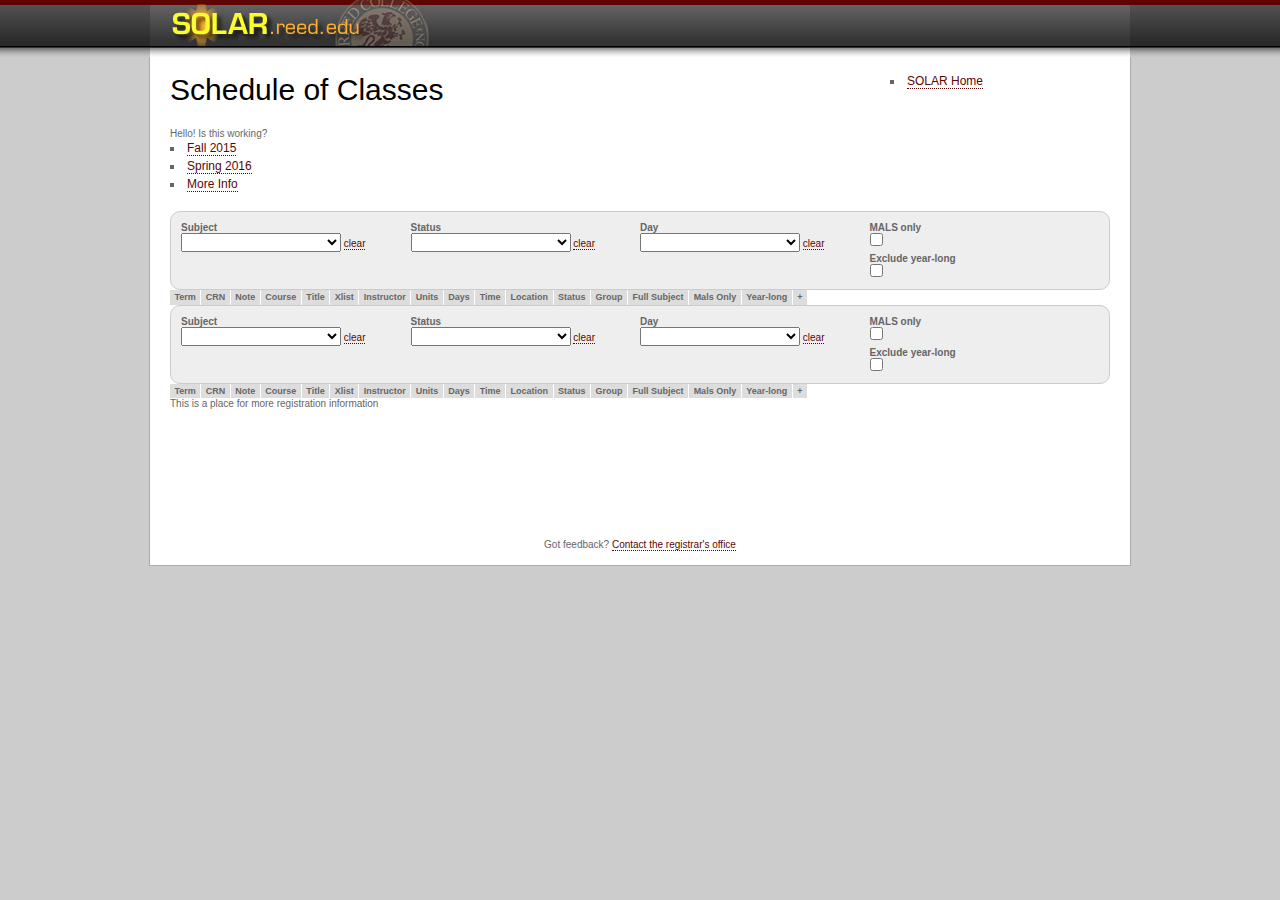
<file: Index.html>
<!DOCTYPE html>

<head>
  <meta http-equiv="content-type" content="text/html;charset=UTF-8" />
  <meta name="viewport" content="width=device-width, initial-scale=1.0, maximum-scale=1.0"/>
  <title>Schedule of Classes | SOLAR</title>

  <link href="stylesheet/jquery-ui-1.9.2.custom.css" media="screen" rel="stylesheet" type="text/css" />
  <link href="stylesheet/typogridphy.css" media="all" rel="stylesheet" type="text/css" />
  <link href="stylesheet/solar.css" media="all" rel="stylesheet" type="text/css" />
  <link href="stylesheet/print.css" media="print" rel="stylesheet" type="text/css" />
  <link href="stylesheet/jquery.dataTables.css" media="screen" rel="stylesheet" type="text/css" />

  <!--[if IE 7]>
    <link href="/assets/ie7-dddaa63a3231f3f957f2331bd29fde4e.css" media="all" rel="stylesheet" type="text/css" />
  <![endif]-->

  <script src="scripts/jquery-1.8.3.js" type="text/javascript"></script>
  <script src="scripts/jquery-ui-1.9.2.custom.js" type="text/javascript"></script>
  <script src="scripts/jquery_ujs.js" type="text/javascript"></script>
  <script src="scripts/jquery.dataTables.js" type="text/javascript"></script>
  <script src="scripts/application.js" type="text/javascript"></script>
    <script src="https://static.reed.edu/js/spin/spin.js" type="text/javascript"></script>

  <script type="text/javascript">
    var opts = {
      lines: 12, // The number of lines to draw
      length: 18, // The length of each line
      width: 9, // The line thickness
      radius: 25, // The radius of the inner circle
      corners: 1, // Corner roundness (0..1)
      rotate: 0, // The rotation offset
      direction: 1, // 1: clockwise, -1: counterclockwise
      color: '#5e0501', // #rgb or #rrggbb
      speed: 0.8, // Rounds per second
      trail: 52, // Afterglow percentage
      shadow: false, // Whether to render a shadow
      hwaccel: false, // Whether to use hardware acceleration
      className: 'tab_spinner', // The CSS class to assign to the spinner
      zIndex: 2e9, // The z-index (defaults to 2000000000)
      top: 'bottom', // Top position relative to parent in px
      left: 'auto' // Left position relative to parent in px
    };
    var spinner = new Spinner(opts);

    function start_datatable_spinner() {
      spinner.spin();
      tmp_wrapper = document.createElement("div");
      spinner_div = document.createElement("div");
      spinner_div.className = 'table_spinner';
      spinner_div.appendChild(spinner.el);
      tmp_wrapper.appendChild(spinner_div)
      return (tmp_wrapper.innerHTML);
    }

    function stop_datatable_spinner(selector){
      if (spinner) {
        spinner.stop();
        $(selector + ' div.table_spinner').remove();
        $(selector + ' .dataTables_empty').html('Error: schedule could not be loaded.');
      }
    }


    $(document).ready(function(){
      $( "#tabs" ).tabs({
        beforeLoad: function( event, ui ) {
          if ( ui.tab.data( "loaded" ) ) {
              event.preventDefault();
              return;
          }
   
          ui.jqXHR.success(function() {
            ui.tab.data( "loaded", true );
          });

          ui.jqXHR.error(function() {
            ui.panel.html(
            "Unable to load this tab. An administrator has been notified and will try to fix the problem as soon as possible.");
          });
        },
        active: 0,
      });
    });
  </script>

  <link href="stylesheet/class_schedule.css" media="screen" rel="stylesheet" type="text/css" />


</head>

<body id="main">

<div id="banner">
  <h1>SOLAR | reed.edu</h1>
  <p><a href="#primary" title="Skip header">Skip to primary content</a> | <a href="#secondary" title="Skip primary content">Skip to course search</a></p>
</div>

<div id="wrapper">
  <div id="header">
    <div class="end twotwenty right-float">
      <ul>
        <li><a href="/" title="Go to SOLAR registration">SOLAR Home</a></li>
      </ul>

    </div>
    <h1>Schedule of Classes</h1>
  </div>
    
  <div id="primary" class="nineforty">
    <div id="primary_content">
      <noscript>
  <p>This page requires javascript to be enabled. Please enable javascript and reload the page.</p>
</noscript>

<div> Hello! Is this working? </div>

<div id="tabs">
  <ul>
      <li><a href="#201601" title="View Fall 2015 schedule of classes"><span>Fall 2015</span></a></li>
      <li><a href="#201603"><span>Spring 2016</span></a></li>
    <li><a href="#more_info" title="Registration and class schedule information"><span>More Info</span></a></li>
  </ul>

<div id="201601"> 
<div id="container_201601">
  <fieldset id="advanced_filter_201601" class="advanced_filter">
    <button class="advanced_search_button minus_search">Advanced Search</button>
    <div id="advanced_filter_fields_201601" class= 'columns_wrapper'>
      <div class="column">
        <label>Subject</label>
        <div id="full_subject_filter_container_201601">
          <select data-col="13" class="col_filter" />
          
  <a href="#" title="clear this field" class="clear_field">clear</a>

        </div>
        <label>Instructor</label>
        <div id="instructor_filter_container_201601">
          <select data-col="6" class="col_filter" />
          
  <a href="#" title="clear this field" class="clear_field">clear</a>

        </div>
      </div>
      <div class="column">
        <label>Status</label>
        <div id="status_filter_container_201601">
          <select data-col="11" class="col_filter" />
          
  <a href="#" title="clear this field" class="clear_field">clear</a>

        </div>
        <label>Group req.</label>
        <div id="group_filter_container_201601">
          <select data-col="12" class="col_filter" />
          
  <a href="#" title="clear this field" class="clear_field">clear</a>

        </div>
      </div>
      <div class="column">
        <label>Day</label>
        <div id="day_filter_container_201601">
          <select data-col="8" class="col_filter" />
          
  <a href="#" title="clear this field" class="clear_field">clear</a>

        </div>
        <label>Time</label>
        <div id="time_filter_container_201601">
          <select data-col="9" class="col_filter" />
          
  <a href="#" title="clear this field" class="clear_field">clear</a>

        </div>
      </div>
      <div class="column">
        <label>MALS only</label>
        <div id="mals_filter_container_201601">
          <input type="checkbox" value="Y" data-col="14" class="col_filter" />
        </div>
        <label>Exclude year-long</label>
        <div id="year_long_filter_container_201601">
          <input type="checkbox" value="N" data-col="15" class="col_filter" />
        </div>
      </div>
      <div style="clear: both" />
    </div>
  </fieldset>
  <table id="class_schedule_201601" class="sched_container">
    <thead>
      <tr>
        <th>Term</th>
        <th>CRN</th>
        <th>Note</th>
        <th>Course</th>
        <th>Title</th>
        <th>Xlist</th>
        <th>Instructor</th>
        <th>Units</th>
        <th>Days</th>
        <th>Time</th>
        <th>Location</th>
        <th>Status</th>
        <th>Group</th>
        <th>Full Subject</th>
        <th>Mals Only</th>
        <th>Year-long</th>
        <th>+</th>
      </tr>
    </thead>
    <tbody>

    </tbody>
  </table>
</div>

<script src="XHRs/201601.js" type="text/javascript"></script>

<script type="text/javascript">

  var sched_table_201601;

  function set_search_options(table, options){
    fields = new Array();
    $.each(options, function(key, value){
      fields.push(key);
    });

    $.each(fields, function(index, field_name){
      values_arr = options[field_name]
      options_html = "<option value=\"\"></option>";

      $.each(values_arr, function(index, value) {
        options_html += "<option value=\"" + value + "\">" + value + "</option>";
      });

      container = '#' + field_name + '_filter_container_201601';
      select = $(container + ' select')
      select.append(options_html);
      select.next('a.clear_field').click(function(){
        $(this).prev('select').prop('selectedIndex', -1);
        table_filter('#advanced_filter_fields_201601', table);
      });
    });

    $('[id$="_filter_container_201601"] select, [id$="_filter_container_201601"] input:checkbox').change(function() {
        table_filter('#advanced_filter_fields_201601', table);
      });

  }

  function table_filter(column_filter_wrapper, table) {
    $(column_filter_wrapper).find('.col_filter').each(function() {
      column_index = $(this).attr('data-col');
      reg_ex = false;
      smart = true;
      case_insensitive = true;
      filter_val = $(this).find('option:checked').val() || '';

      if(filter_val == ''){
        filter_val = $(this).is(':checked') ? $(this).val() : ''
      }

      if (filter_val != "") {
        $(this).parent('div').addClass('inuse');
      } else {
        $(this).parent('div').removeClass("inuse");
      }

      if ((column_index == 13) && filter_val != ''){
        reg_ex = true;
        filter_val = "^" + filter_val + "$";
      }
      if ((column_index == 8 || column_index == 12 || column_index == 14) && filter_val != ''){
        case_insensitive = false;
      }
      table.fnFilter(filter_val, column_index, reg_ex, smart, true, case_insensitive);
    });

  }



  $(document).ready(function(){
    $('#advanced_filter_201601 button.advanced_search_button').click(function() {
      $(this).toggleClass('minus_search');
      $(this).toggleClass('plus_search');
      $('#advanced_filter_fields_201601').slideToggle();
    });

    var defaultDisplayRows = 10;
    if ( $(document).height() > 600 ){
     defaultDisplayRows =  25;
    };

    var sched_table_201601 = $('#class_schedule_201601').dataTable({
      "oLanguage": {
        "sEmptyTable": "No schedule available for Fall 2015",
        "sLoadingRecords": start_datatable_spinner()
      },
      "iDisplayLength": defaultDisplayRows,
      "sDom": '<"top"fp>rt<"bottom"lip><"clear">',
      "bAutoWidth": false,
      "bDeferRender": true,
      "aaSorting": [[3, 'asc']],
      "fnInitComplete": function(oSettings, json){
        set_search_options(this, json_201601['search_opts']);
        // add aria-attr for accessibility
        $('#data-table_info').attr({ 'aria-relevant':'additions', 'aria-atomic':'true', 'aria-live':'polite' });
      },
      "aaData": json_201601['aaData'],
      "aoColumns":[
        /* Term */      { "mData": "term",
                         "bVisible": false
                        },
        /* CRN */       {
                          "mData": "crn",
                          "bSearchable": false
                        },
        /* Note */      {
                          "mData": "note",
                          "bSearchable": false,
                          "bSortable": false,
                          "sClass": "center",
                          "mRender": function ( data, type, row ) {
                            if (data === null) {
                              return '&nbsp;';
                            } else {
                              return '<img src="/assets/exclamation-red-edfac60414896b6ee7b397b972ee8513.png" alt="Notes" class="note_tip"><div class="section_note_text">' + data + '</div>';
                            }
                          }
                        },
        /* Course */    { "mData": "course",
                          "sClass": "no_wrap"},
        /* Title */     {
                          "mData": "title",
                          "mRender": function ( data, type, row ) {
                            if (data === null) {
                              return '&nbsp;';
                            } else {
                              return data + '&nbsp;';
                            }
                          }
                        },
        /* Xlist */     { "mData": "xlist",
                          "mRender": function ( data, type, row ) {
                            if (data === null || data.length < 1) {
                              return '&nbsp;';
                            } else {
                              return data.join(', ');
                            }
                          }
                        },
        /* Instructor */{ "mData": "instructor"},
        /* Units */     {
                          "mData": "units",
                          "bSearchable": false,
                          "sClass": "center"
                        },
        /* Days */      { "mData": "days",
                          "mRender": function ( data, type, row ) {
                            if (data === null || data.length < 1) {
                              return '&nbsp;';
                            } else {
                              return data.join('<br/>');
                            }
                          }
                        },
        /* Time */      { "mData": "time",
                          "sClass": "no_wrap",
                          "mRender": function ( data, type, row ) {
                            if (data === null || data.length < 1) {
                              return '&nbsp;';
                            } else {
                              return data.join('<br/>');
                            }
                          }
                        },
        /* Location */  {
                          "mData": "location",
                          "sClass": "no_wrap",
                          "mRender": function ( data, type, row ) {
                            if (data === null || data.length < 1) {
                              return '&nbsp;';
                            } else {
                              return data.join('<br/>');
                            }
                          },
                          "bSearchable": false
                        },
        /* Status */    {
                          "mData": "status",
                          "bSearchable": false,
                          "sClass": "center"
                        },
        /* Group */     { "mData": "group",
                          "sClass": "center",
                          "mRender": function ( data, type, row ) {
                            if (data === null || data.length < 1) {
                              return '&nbsp;';
                            } else {
                              return data.join('');
                            }
                          }
                        },
        /* Subject desc */ { "mData": "subject",
                             "bVisible": false
                           },
        /* Is grad level */ { "mData": "graduate_level",
                              "bVisible": false
                            },
        /* Is year_long */ { "mData": "year_long",
                             "bVisible": false
                            },
        /* Is year_long */ { "mData": "add_me",
                             "bSortable": false,
                             "bVisible": false
                            }
    ]});

    function handle_xhr_error(selector){
      stop_datatable_spinner(selector);
    }

    $(document).on("draw", "", function (event) {
      dt_filter_input = $('#class_schedule_201601_filter').find('input').first();
      if (dt_filter_input.val() != '') {
        dt_filter_input.addClass('inuse');
      } else {
        dt_filter_input.removeClass('inuse');
      }
      
      $('.note_tip').tooltip({
        items: 'img.note_tip',
        content: function(){
          return $(this).next('div.section_note_text').html();
        }
      });

      $('.dataTable a.course_info').off('click');
      $('.dataTable a.course_info').on('click', function(event) {
        event.stopPropagation();
        event.preventDefault();
        showCourseInfoInDialog($(this).attr('href'), {title: $(this).parent('td').prev('td').text().split(' ').slice(0,2).join(' ') + ': ' + $(this).text()});
      });
    });
  });
</script>
</div><!-- /201601 -->

<div id="201603"> 
<div id="container_201603">
  <fieldset id="advanced_filter_201603" class="advanced_filter">
    <button class="advanced_search_button minus_search">Advanced Search</button>
    <div id="advanced_filter_fields_201603" class= 'columns_wrapper'>
      <div class="column">
        <label>Subject</label>
        <div id="full_subject_filter_container_201603">
          <select data-col="13" class="col_filter" />
          
  <a href="#" title="clear this field" class="clear_field">clear</a>

        </div>
        <label>Instructor</label>
        <div id="instructor_filter_container_201603">
          <select data-col="6" class="col_filter" />
          
  <a href="#" title="clear this field" class="clear_field">clear</a>

        </div>
      </div>
      <div class="column">
        <label>Status</label>
        <div id="status_filter_container_201603">
          <select data-col="11" class="col_filter" />
          
  <a href="#" title="clear this field" class="clear_field">clear</a>

        </div>
        <label>Group req.</label>
        <div id="group_filter_container_201603">
          <select data-col="12" class="col_filter" />
          
  <a href="#" title="clear this field" class="clear_field">clear</a>

        </div>
      </div>
      <div class="column">
        <label>Day</label>
        <div id="day_filter_container_201603">
          <select data-col="8" class="col_filter" />
          
  <a href="#" title="clear this field" class="clear_field">clear</a>

        </div>
        <label>Time</label>
        <div id="time_filter_container_201603">
          <select data-col="9" class="col_filter" />
          
  <a href="#" title="clear this field" class="clear_field">clear</a>

        </div>
      </div>
      <div class="column">
        <label>MALS only</label>
        <div id="mals_filter_container_201603">
          <input type="checkbox" value="Y" data-col="14" class="col_filter" />
        </div>
        <label>Exclude year-long</label>
        <div id="year_long_filter_container_201603">
          <input type="checkbox" value="N" data-col="15" class="col_filter" />
        </div>
      </div>
      <div style="clear: both" />
    </div>
  </fieldset>
  <table id="class_schedule_201603" class="sched_container">
    <thead>
      <tr>
        <th>Term</th>
        <th>CRN</th>
        <th>Note</th>
        <th>Course</th>
        <th>Title</th>
        <th>Xlist</th>
        <th>Instructor</th>
        <th>Units</th>
        <th>Days</th>
        <th>Time</th>
        <th>Location</th>
        <th>Status</th>
        <th>Group</th>
        <th>Full Subject</th>
        <th>Mals Only</th>
        <th>Year-long</th>
        <th>+</th>
      </tr>
    </thead>
    <tbody>

    </tbody>
  </table>
</div>

<script src="XHRs/201603.js" type="text/javascript"></script>

<script type="text/javascript">

  var sched_table_201603;

  function set_search_options(table, options){
    fields = new Array();
    $.each(options, function(key, value){
      fields.push(key);
    });

    $.each(fields, function(index, field_name){
      values_arr = options[field_name]
      options_html = "<option value=\"\"></option>";

      $.each(values_arr, function(index, value) {
        options_html += "<option value=\"" + value + "\">" + value + "</option>";
      });

      container = '#' + field_name + '_filter_container_201603';
      select = $(container + ' select')
      select.append(options_html);
      select.next('a.clear_field').click(function(){
        $(this).prev('select').prop('selectedIndex', -1);
        table_filter('#advanced_filter_fields_201603', table);
      });
    });

    $('[id$="_filter_container_201603"] select, [id$="_filter_container_201603"] input:checkbox').change(function() {
        table_filter('#advanced_filter_fields_201603', table);
      });

  }

  function table_filter(column_filter_wrapper, table) {
    $(column_filter_wrapper).find('.col_filter').each(function() {
      column_index = $(this).attr('data-col');
      reg_ex = false;
      smart = true;
      case_insensitive = true;
      filter_val = $(this).find('option:checked').val() || '';

      if(filter_val == ''){
        filter_val = $(this).is(':checked') ? $(this).val() : ''
      }

      if (filter_val != "") {
        $(this).parent('div').addClass('inuse');
      } else {
        $(this).parent('div').removeClass("inuse");
      }

      if ((column_index == 13) && filter_val != ''){
        reg_ex = true;
        filter_val = "^" + filter_val + "$";
      }
      if ((column_index == 8 || column_index == 12 || column_index == 14) && filter_val != ''){
        case_insensitive = false;
      }
      table.fnFilter(filter_val, column_index, reg_ex, smart, true, case_insensitive);
    });

  }



  $(document).ready(function(){
    $('#advanced_filter_201603 button.advanced_search_button').click(function() {
      $(this).toggleClass('minus_search');
      $(this).toggleClass('plus_search');
      $('#advanced_filter_fields_201603').slideToggle();
    });

    var defaultDisplayRows = 10;
    if ( $(document).height() > 600 ){
     defaultDisplayRows =  25;
    };

    var sched_table_201603 = $('#class_schedule_201603').dataTable({
      "oLanguage": {
        "sEmptyTable": "No schedule available for Fall 2015",
        "sLoadingRecords": start_datatable_spinner()
      },
      "iDisplayLength": defaultDisplayRows,
      "sDom": '<"top"fp>rt<"bottom"lip><"clear">',
      "bAutoWidth": false,
      "bDeferRender": true,
      "aaSorting": [[3, 'asc']],
      "fnInitComplete": function(oSettings, json){
        set_search_options(this, json_201603['search_opts']);
        // add aria-attr for accessibility
        $('#data-table_info').attr({ 'aria-relevant':'additions', 'aria-atomic':'true', 'aria-live':'polite' });
      },
      "aaData": json_201603['aaData'],
      "aoColumns":[
        /* Term */      { "mData": "term",
                         "bVisible": false
                        },
        /* CRN */       {
                          "mData": "crn",
                          "bSearchable": false
                        },
        /* Note */      {
                          "mData": "note",
                          "bSearchable": false,
                          "bSortable": false,
                          "sClass": "center",
                          "mRender": function ( data, type, row ) {
                            if (data === null) {
                              return '&nbsp;';
                            } else {
                              return '<img src="/assets/exclamation-red-edfac60414896b6ee7b397b972ee8513.png" alt="Notes" class="note_tip"><div class="section_note_text">' + data + '</div>';
                            }
                          }
                        },
        /* Course */    { "mData": "course",
                          "sClass": "no_wrap"},
        /* Title */     {
                          "mData": "title",
                          "mRender": function ( data, type, row ) {
                            if (data === null) {
                              return '&nbsp;';
                            } else {
                              return data + '&nbsp;';
                            }
                          }
                        },
        /* Xlist */     { "mData": "xlist",
                          "mRender": function ( data, type, row ) {
                            if (data === null || data.length < 1) {
                              return '&nbsp;';
                            } else {
                              return data.join(', ');
                            }
                          }
                        },
        /* Instructor */{ "mData": "instructor"},
        /* Units */     {
                          "mData": "units",
                          "bSearchable": false,
                          "sClass": "center"
                        },
        /* Days */      { "mData": "days",
                          "mRender": function ( data, type, row ) {
                            if (data === null || data.length < 1) {
                              return '&nbsp;';
                            } else {
                              return data.join('<br/>');
                            }
                          }
                        },
        /* Time */      { "mData": "time",
                          "sClass": "no_wrap",
                          "mRender": function ( data, type, row ) {
                            if (data === null || data.length < 1) {
                              return '&nbsp;';
                            } else {
                              return data.join('<br/>');
                            }
                          }
                        },
        /* Location */  {
                          "mData": "location",
                          "sClass": "no_wrap",
                          "mRender": function ( data, type, row ) {
                            if (data === null || data.length < 1) {
                              return '&nbsp;';
                            } else {
                              return data.join('<br/>');
                            }
                          },
                          "bSearchable": false
                        },
        /* Status */    {
                          "mData": "status",
                          "bSearchable": false,
                          "sClass": "center"
                        },
        /* Group */     { "mData": "group",
                          "sClass": "center",
                          "mRender": function ( data, type, row ) {
                            if (data === null || data.length < 1) {
                              return '&nbsp;';
                            } else {
                              return data.join('');
                            }
                          }
                        },
        /* Subject desc */ { "mData": "subject",
                             "bVisible": false
                           },
        /* Is grad level */ { "mData": "graduate_level",
                              "bVisible": false
                            },
        /* Is year_long */ { "mData": "year_long",
                             "bVisible": false
                            },
        /* Is year_long */ { "mData": "add_me",
                             "bSortable": false,
                             "bVisible": false
                            }
    ]});

    function handle_xhr_error(selector){
      stop_datatable_spinner(selector);
    }

    $(document).on("draw", "", function (event) {
      dt_filter_input = $('#class_schedule_201603_filter').find('input').first();
      if (dt_filter_input.val() != '') {
        dt_filter_input.addClass('inuse');
      } else {
        dt_filter_input.removeClass('inuse');
      }
      
      $('.note_tip').tooltip({
        items: 'img.note_tip',
        content: function(){
          return $(this).next('div.section_note_text').html();
        }
      });

      $('.dataTable a.course_info').off('click');
      $('.dataTable a.course_info').on('click', function(event) {
        event.stopPropagation();
        event.preventDefault();
        showCourseInfoInDialog($(this).attr('href'), {title: $(this).parent('td').prev('td').text().split(' ').slice(0,2).join(' ') + ': ' + $(this).text()});
      });
    });
  });
</script>
</div><!-- /201603 -->

<div id='more_info'>
  <p>This is a place for more registration information</p>
</div><!-- /more_info -->

</div><!-- tabs -->
    </div> <!-- /primary_content -->
  </div> <!-- /primary -->
  
  
  <div id="footer">
    <p>Got feedback? <a href="/contact" title="Send in your questions/comments">Contact the registrar&#x27;s office</a></p>
  </div <!-- /footer -->

</div> <!-- /wrapper -->

</body>
</html>
</file>
<file: stylesheet/typogridphy.css>
/*

+----------------------------------------------------------------------------------------------------+
|                                                                                                    |
|    TYPOGRIDPHY - TYPOGRAPHICAL AND GRID LAYOUT CSS FRAMEWORK FROM HARRY ROBERTS OF CSS WIZARDRY    |
|                                                                                                    |
+-------------------------------------------------+--------------------------------------------------+
|                                                 |                                                  |
|   TYPOGRIDPHY IS © COPYRIGHT OF HARRY ROBERTS   |   v 0.1.1                                        |
|   IT IS FREE TO BE USED AND MODIFIED PROVIDED   |   May 2008                                       |
|   THIS TEXT REMAINS INTACT -- CSSWIZARDRY.COM   |   http://csswizardry.com                         |
|                                                 |                                                  |
+-------------------------------------------------+--------------------------------------------------+



COLOUR REFERENCES
BODY BG: #FFF
TOP STRIP: #000
BODY COLOUR: #5E0501
LINKS: #000
-------------------------------------------------------- */


/* RESET */

body,div,dl,dt,dd,ul,ol,li,h1,h2,h3,h4,h5,h6,pre,form,fieldset,input,textarea,p,blockquote,th,td {  
	margin:0; 
	padding:0; 
} 
table { 
	border-collapse:collapse; 
	border-spacing:0; 
} 
fieldset,img {  
	border:0; 
} 
address,caption,cite,code,dfn,em,strong,th,var { 
	font-style:normal; 
	font-weight:normal; 
} 
ol,ul { 
	list-style:none; 
} 
caption,th { 
	text-align:left; 
} 
h1,h2,h3,h4,h5,h6 { 
	font-size:100%; 
	font-weight:normal; 
} 
q:before,q:after { 
	content:''; 
} 
abbr,acronym {
	border:0; 
}
/*---------- END RESET ----------*/


/*-------------------------------------------+
|                                            |
|            MAIN STRUCTURE STYLES           |
|                                            |
+-------------------------------------------*/
html{
	font-size:100%;
}
body{
	font-size:62.5%;
	font-family: Verdana, Helvetica, Arial, sans-serif;
	color:#666;
	background: url(../images/body_background.jpg) top repeat-x #ccc; /* Uncomment to display the grid */
}
#wrapper{
	width:94em;
	margin:0 auto;
	padding: 0 2em;
	background:#fff;
	border: 1px solid #aaa;
	border-top: none;
}
#header{
	width:94em;
	padding-top:1.5em;
	margin-bottom:2em;
}
#header h1 {
  width: 23.33333333em;
}
/*NAVIGATION
-------------------------------------------------------- */
#nav{
	font-size:2em;
}
#nav a{
	font-variant:small-caps;
	color:#000;
}
#nav a:hover{
	text-decoration:none;
}
#nav span{
	float:right;
	margin-top:-1.2em;
}
/*FOOTER NAVIGATION
-------------------------------------------------------- */
#footer {
  clear: both;
  text-align: center;
  padding-bottom: 1.5em;
}
/*GRIDS
-------------------------------------------------------- */
/* Set styles common among all grids - all grid divs must be assigned this class */
.generic{
	border-top:0.5em solid #5E0501; /* The border at the top of each grid */
	float:left;
	padding-top:1em;
	margin-bottom:2em;
}
/* Sets styles for any 'start' grids - this class MUST be given to a grid that is the first in a horizontal series */
.clear{
	clear:both;
}
/* Sets styles for any 'end' grids - this class MUST be given to a grid that is the last in a horizontal series */
.end{
	margin-left:0 !important;
	margin-right:0 !important;
}
/* 220px */
.twotwenty{
	width:22em;
	margin-right:2em;
}
/* 280px */
.twoeighty{
	width:28em;
	margin-right:2em;
}
/* 340px */
.threeforty{
	width:34em;
	margin-right:2em;
}
/* 400px */
.fourhun{
	width:40em;
	margin-right:2em;
}
/* 460px */
.foursixty{
	width:46em;
	margin-right:2em;
}
/* 520px */
.fivetwenty{
	width:52em;
	margin-right:2em;
}
/* 580px */
.fiveeighty{
	width:58em;
	margin-right:2em;
}
/* 640px */
.sixforty{
	width:64em;
	margin-right:2em;
}
/* 700px */
.sevenhun{
	width:70em;
	margin-right:2em;
}
/* 760px */
.sevensixty{
	width:76em;
	margin-right:2em;
}
/* 820px */
.eighttwenty{
	width:82em;
	margin-right:2em;
}
/* 880px */
.eighteighty{
	width:88em;
	margin-right:2em;
}
/* 940px */
.nineforty{
	width:94em;
}
/*-------------------------------------------+
|                                            |
|                FONT STYLES                 |
|                                            |
+-------------------------------------------*/
/*PARAGRAPHS
-------------------------------------------------------- */
.generic p, .generic table {
	font-size:1.2em;
	line-height:1.5em;
	margin-bottom:1.5em;
}
/* Styles an introductory paragraph, similar to newspapers. Assign this class to the first paragraph in an article */
p.intro:first-line{
	font-variant:small-caps;
}
/* Styles a drop cap on each paragraph with this class */
p.drop:first-letter{
	float:left;
	font-size:3em;
	margin-top:-0.05em;
	margin-right:0.1em;
	margin-bottom:-0.5em;
}
/*HEADINGS
-------------------------------------------------------- */
h1{
	color:#000;
	font-size:3em;
	margin-bottom:0.6em;
	line-height:1.2em;
}
h2{
	color:#000;
	font-size:2em;
	margin-bottom:0.9em;
	line-height:0.9em;
}
h3{
	color:#000;
	font-size:1.5em;
	margin-bottom:1.2em;
	line-height:1.2em;
}
h4{
	color:#000;
	font-size:1.2em;
/*  margin-bottom:1.5em;*/
	line-height:1.5em;
/*  font-variant:small-caps;*/
}
h5{
	color:#000;
	font-size:1em;
	margin-bottom:1.8em;
	line-height:1.8em;
	font-variant:small-caps;
}
h6{
	color:#000;
	font-size:1em;
	margin-bottom:1.8em;
	line-height:1.8em;
}
/*LINKS
-------------------------------------------------------- */
a, a:link { color: #5E0501; text-decoration: none; border-bottom: 1px dotted; }
/*a:visited { color: #063F59;}*/
a:hover, a:active { color: #590636; border-bottom: 1px solid; }

/*ALL THE TRIMMINGS
-------------------------------------------------------- */
blockquote p{
	font-size:1.2em!important;
	line-height:1.5em!important;
	margin-bottom:1.5em!important;
	font-style:italic;
	font-weight:bold;
}
blockquote p cite{
	font-style:normal;
}
strong {
  font-weight: bold;
}
.generic em{
	font-style:italic;
	font-weight:inherit;
}
.amp{ /* Give those ampersands a right sexy look */
	font-family:Baskerville, "Goudy Old Style", "Palatino", "Book Antiqua", serif;
	font-style:italic;
	font-weight:normal;
	line-height:inherit;
}
abbr{
	border-bottom:1px dotted #5E0501;
	border-color:inherit;
	cursor:help;
}
.clear{
	clear:both;
}
.right-float{ /* Float any item to the right */
	float:right;
	margin-left:2em;
	margin-right:0;
}
.left-float{ /* Float any item to the left */
	float:left;
	margin-right:2em;
	margin-left:0;
}
.code{ /* Styling for and code type items */
	font-family:Courier, "Courier New", monospace;
	background:#ddd;
	font-size:1em;
}
/*-------------------------------------------+
|                                            |
|               IMAGE STYLES                 |
|                                            |
+-------------------------------------------*/
img{
	font-size:1em;
}
img.left-img{ /* Float any image to the LEFT and give it some margin */
	font-size:1em;
	float:left;
	padding:4px;
	border:1px solid #ccc;
	margin-bottom:1.8em;
	margin-right:2em;
	margin-top:0.3em;
}
img.right-img{ /* Float any image to the RIGHT and give it some margin */
	font-size:1em;
	float:right;
	padding:4px;
	border:1px solid #ccc;
	margin-bottom:1.8em;
	margin-left:2em;
	margin-top:0.3em;
}
/*-------------------------------------------+
|                                            |
|                LIST STYLES                 |
|                                            |
+-------------------------------------------*/
ul{
	margin-bottom:1.8em;
	list-style:square inside;
}
ul li{
	font-size:1.2em;
	line-height:1.5em;
}
ul li.caption{ /* Apply this class to the first list item in a list to give it a caption */
	font-variant:small-caps;
	list-style:none;
	color:#000;
}
li > ul, li > ol{
	margin-bottom:0;
	margin-left:5em;
}
li > ul li, li > ol li{
	font-size:1em;
}
ol{
	margin-bottom:1.8em;
	list-style:decimal inside;
}
ol li{
	font-size:1.2em;
	line-height:1.5em;
}
/*-------------------------------------------+
|                                            |
|               MISC. STYLES                 |
|                                            |
+-------------------------------------------*/

pre{ font-family: 'Vera Sans Mono', 'Monaco', 'Courier New', 'Courier', monospace; font-size: 1em; margin-bottom: 1.5em; }
/*

	"I could eat a knob at night"
		-	Karl Pilkington

*/
</file>
<file: stylesheet/solar.css>
#banner { width: 94em; margin: 0 auto; padding: 0 2em; background: url(../images/header_background.jpg) top repeat-x #fff;
	border-top: none; height: 57px; }
  #banner p { display: none; }
  #banner h1 { text-indent: -9999em; height: 53px; background: url(../images/banner_logo.jpg) top left no-repeat transparent; margin: 0; }

#secondary_content { border-top: none; }

#communication p, p.error { border: 1px solid; border-top: 0.5em solid; padding: 1em; }
  #communication #error, p.error { color: #910701; }
  #communication #notice { color: #095906; }
  #communication #warning { color: #110659; }

#errorExplanation { width: 50em; border: 1px solid #922; padding-bottom: 1.5em; margin-bottom: 1.5em; }
  #errorExplanation h2 { text-align: left; font-weight: bold; padding: 0.833333em; font-size: 1.2em;
    margin-bottom: 1.25em; background-color: #922; color: #fff; }
  #errorExplanation p { margin: 0 1em 1.5em; font-size: 1.2em; }
  #errorExplanation ul { font-size: 1em; margin: 0 1em 1.5em; padding-left: 0.5em; list-style-type: square; }

table {clear: left;}
  thead tr { background-color: #ddd; }
  tbody tr.subhead { background-color: #e3e3e3; }
  tr.even { background-color: #eaeaea; }
  tbody tr:hover, tbody tr.hover { background-color: #bee2f2; }
  th { font-weight: bold; }
  td, th { padding: 0.25em 0.5em; border-right: 1px solid #fff; vertical-align: top; }
  table.sortable tr .header { background: url(/assets/table_bg.gif) no-repeat center left; cursor: pointer; padding-left: 14px;}
  table.sortable tr .headerSortUp,
  table.sortable tr .headerSortDown { background-color: #5E0501; color: #fff;}
  table.sortable tr .headerSortUp { background-image: url(/assets/table_asc.gif); }
  table.sortable tr .headerSortDown { background-image: url(/assets/table_desc.gif ); }

#term_links { list-style-type: none; padding: 0; margin: 0; float: left; width: 100%; border-bottom: 1px solid #5E0501;}
  #term_links li { float: left; padding: 0; margin: 0 1em;}
  #term_links li.daily { float: right; }
  #term_links a { display: block; padding: 0.5em 1em; border: 1px solid; position: relative; top: 1px; }
  #term_links a:visited { color: #5E0501; }
  #term_links a.current { background-color: #ddd; border-bottom: 1px solid #ddd;}
  #term_links a:hover { text-decoration: underline; }

#schedule { width: 100%; }

#course_search { list-style-type: none; margin: 0 0 1.5em 0; float: left; border: 1px solid #5E0501; border-top: 0.5em solid #5E0501; background-color: #eaeaea; width: 100%;}
  #course_search li { float: left; padding: 1em 0; margin: 0 0 0 1em; }

#search_results { clear: left; }
  #search_results table { width: 100%; }

.center { text-align: center; }

#spinner { display: none; margin: 0 45px;}

.errors { color: #922; border: 1px solid; margin-bottom: 1.5em; }
  .errors h3 { background-color: #922; color: #fff; padding: 0.5em; }
  .errors ul { margin: 1em; }

.warnings { color: #226; border: 1px solid; margin-bottom: 1.5em; }
  .warnings h3 { background-color: #226; color: #fff; padding: 0.5em; }
  .warnings ul { margin: 1em; }
  
.pagination { margin: 0 auto 1.5em; font-size:1.2em; line-height:1.5em; text-align: center; }
  .pagination a, .pagination span { border: 1px solid; padding: 0.5em 1em; }
  
a.button { border: 1px solid #5e0501; border-top: 0.5em solid #5e0501; padding: 0.5em; font-weight: bold; cursor: wait; }

#session_data { clear: both; border: 1px solid #aaa; background-color: #eaeaea; padding: 1.5em 1.5em 0; }
#session_data p + h2 { border-top: 1px solid #aaa; padding-top: 0.5em; }

.hover { background-color: #bee2f2;}

.cohort { min-height: 1.5em; }

td.emphasis { background-color: #5e0501; color: #fff; }

.schedule_grid { border: 1px solid; }
.schedule_grid tr { border: 1px solid; }
.schedule_grid th { border: 1px solid; }
.schedule_grid td { border: 1px solid; }
.schedule_grid .location { font-size: 0.8em; font-style: italic; display: block;}
.schedule_grid .course_title { font-size: 0.8em; display: block; }
.schedule_grid tbody td { background-color: #ddd; }
.schedule_grid tbody tr:hover td { background-color: #bee2f2; }
.schedule_grid tbody td.no_course { background-color: #fff; border-left: 1px solid #eaeaea; border-right: none; padding: 0 0.25em; }
.schedule_grid tbody tr:hover td.no_course { background-color: #d4ebf7;}
.schedule_grid th span { display: block; font-size: 0.8em; font-weight: normal; }

.course_info_dialog h2 {
  font-weight: bold;
  font-size: 1em;
}
.course_info_dialog h3 {
  font-weight: bold;
  font-size: 1em;
  border-bottom: 1px solid #ccc;
  margin-bottom: 1em;
}
.course_info_dialog .ui-dialog-title { font-size: 1.2em; }
.course_info_dialog ul {
  list-style-type: square;
  font-size: 1em;
  line-height: 1.5em;
}
.course_info_dialog li {
  list-style-type: square;
  font-size: inherit;
  line-height: inherit;
}
.course_info_dialog p { margin-bottom: 1em; }
fieldset.advanced_filter legend + div {
  margin-top: 30px;
  margin-bottom: 20px;
  width: 100%;
}
</file>
<file: stylesheet/print.css>
#banner,
#header div,
#primary_communication,
#footer p,
#session_data,
#term_links { display: none; }

.generic { float: none; }

#wrapper { width: auto; border: none; }

#primary_content, #secondary_content { width: auto; }

body { background-color: #fff; }
</file>
<file: stylesheet/class_schedule.css>
.ui-tooltip { background: #fffec7; }
.ui-tooltip p {
	margin-top: .5em;
	margin-bottom: .5em;
}
.no_wrap { white-space: nowrap; }
.table_spinner {
	position: relative;
	left: 440px;
	top: 100px;
	height: 50px;
	width: 50px;
}
#tabs { min-height: 400px; }
.inuse { background-color: #cbf0c7; }
.sched_container { font-size: 0.9em; }
.dataTables_wrapper { margin-bottom: 1.5em; }
.dataTables_wrapper .top, .dataTables_wrapper .bottom {
	margin: 5px 0;
	float: left;
	width: 100%;
}
.dataTables_filter, .dataTables_paginate, .dataTables_length, .dataTables_info {
	float: left;
	text-align: left;
	clear: none;
}
.dataTables_filter label { font-weight: bold; }
.dataTables_filter input { width: 200px }
.dataTables_paginate {
	float: right;
	padding: 5px 0;
}
.dataTables_length, .dataTables_info {
	line-height: 2.5em;
	padding-right: 5px;
}
table.dataTable td { padding: 5px 5px; }
table.dataTable thead th {
	text-align: left;
	padding: 5px 15px 5px 5px;
	background-color: #fff;
}
.section_note_text { display: none; }
.dataTables_empty {
	background-color: #fff;
	height: 250px;
}
.columns_wrapper {
	background: #eee;
	padding: 5px 10px 10px;
	border-radius: 10px;
	border: 1px solid #ccc;
	clear: both;
}
.column {
	width: 25%;
	float: left;
}
fieldset.advanced_filter label {
	font-weight: bold;
	display: block;
	margin-top: 5px;
}
fieldset.advanced_filter select { width: 160px; }
fieldset.advanced_filter + label + div { display: block; }
fieldset.advanced_filter legend { display: none; }
fieldset.advanced_filter button.advanced_search_button {
	background-color: #fffec7;
	border-radius: 10px;
	border: 1px solid #ccc;
	cursor: pointer;
	color: #000;
	padding: 5px 10px 5px 30px;
	font-size: .9em;
	display: none;
}
.plus_search { background: url("/assets/magnifier--pencil.png") no-repeat scroll 8px center transparent; }
.minus_search { background: url("/assets/magnifier--minus.png") no-repeat scroll 8px center transparent; }

 @media  only screen and (max-width: 760px) {
#header h1, .nineforty, #header, #wrapper, #banner { width: auto; }
.twotwenty { display: none; }
.column { width: 50%; }
.sched_container { font-size: 1.1em; }
/* Force table to not be like tables anymore */
table.dataTable, thead, tbody, th, td, tr { display: block; }
table.dataTable td { padding: 5px 5px 5px 33%; }
table.dataTable td.dataTables_empty { padding: 10px 5px 5px 5px; }
table.dataTable td.center { text-align: left; }
table.dataTable { min-width: 250px; }
table.dataTable tr.odd td.sorting_1 { background-color: inherit; }
table.dataTable tr.odd td.sorting_2 { background-color: inherit; }
table.dataTable tr.odd td.sorting_3 { background-color: inherit; }
table.dataTable tr.even td.sorting_1 { background-color: inherit; }
table.dataTable tr.even td.sorting_2 { background-color: inherit; }
table.dataTable tr.even td.sorting_3 { background-color: inherit; }
fieldset.advanced_filter button.advanced_search_button { display: block; }
fieldset.advanced_filter button.advanced_search_button.minus_search {
	border-bottom-left-radius: 0;
	border-bottom-right-radius: 0;
	border-bottom: 0;
}
.columns_wrapper { border-top-left-radius: 0; }
.table_spinner {
	position: relative;
	left: 50%;
	top: 35%;
	height: 50px;
	width: 50px;
}
/* Hide table headers (but not display: none;, for accessibility) */
thead tr {
	position: absolute;
	top: -9999px;
	left: -9999px;
}
tr { border: 1px solid #ccc; }
td:not(.dataTables_empty) {
	/* Behave  like a "row" */
  border: none;
	border-bottom: 1px solid #ccc;
	position: relative;
	padding-left: 200px;
	min-height: 1em;
}
td:not(.dataTables_empty):before {
	/* Now like a table header */
  position: absolute;
	/* Top/left values mimic padding */
  left: 6px;
	width: 25%;
	padding-right: 10px;
	white-space: nowrap;
	font-weight: bold;
	border-right: 1px solid #ccc;
}
/* Label the data */
td:nth-of-type(1):not(.dataTables_empty):before { content: "CRN"; }
td:nth-of-type(2):before { content: "Note"; }
td:nth-of-type(3):before { content: "Course"; }
td:nth-of-type(4):before { content: "Title"; }
td:nth-of-type(5):before { content: "Xlist"; }
td:nth-of-type(6):before { content: "Instructor"; }
td:nth-of-type(7):before { content: "Units"; }
td:nth-of-type(8):before { content: "Days"; }
td:nth-of-type(9):before { content: "Time"; }
td:nth-of-type(10):before { content: "Location"; }
td:nth-of-type(11):before { content: "Status"; }
td:nth-of-type(12):before { content: "Group"; }
}
 @media  only screen and (max-width: 520px) {
#wrapper { padding: 0 1em; }
.ui-tabs .ui-tabs-panel { padding: 1em 3px; }
.ui-tabs .ui-tabs-nav li a {
	padding-left: .5em;
	padding-right: .5em;
}
.column {
	clear: both;
	width: 100%;
}
.dataTables_filter {
	float: none;
	text-align: center;
	background: #eee;
	padding: 5px;
	border: 1px solid #ccc;
	border-radius: 10px;
}
.dataTables_length, .dataTables_info {
	float: none;
	clear: both;
	line-height: normal;
	text-align: center;
	margin: 0;
	padding: 0;
}
.dataTables_paginate {
	float: none;
	text-align: center;
}
.dataTables_wrapper .bottom > div { margin: 5px 0; }
.paginate_disabled_previous, .paginate_enabled_previous, .paginate_disabled_next, .paginate_enabled_next {
	display: inline-block;
	float: none;
}
}
</file>
